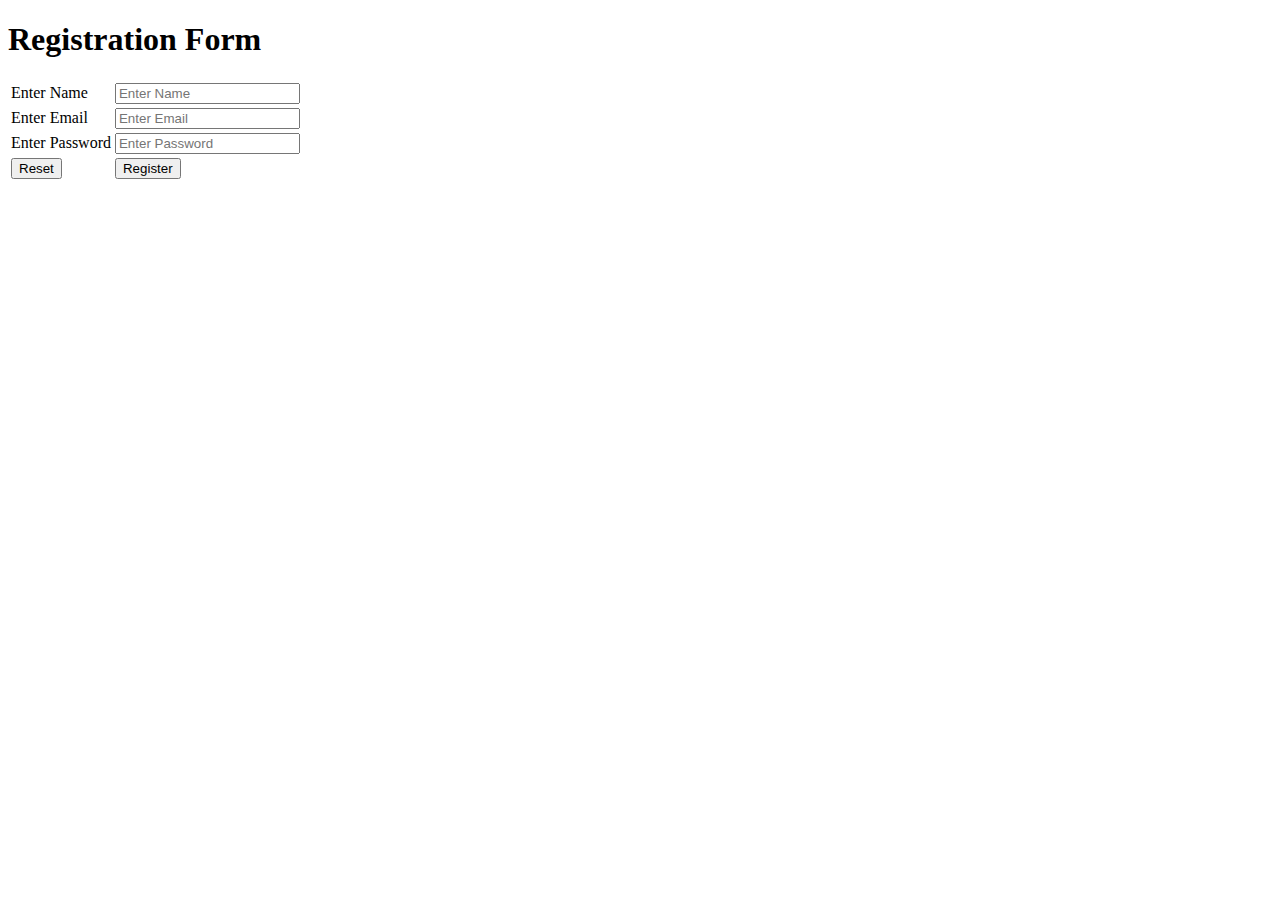
<file: CGI/02-App/index.html>
<!DOCTYPE html>
<html lang="en">
<head>
    <meta charset="UTF-8">
    <title>Title</title>
</head>
<body>

<h1>Registration Form</h1>

<!--method - get and post-->
<form action="cgi-bin/register.py" method="post">
    <table>
        <tr>
            <td>Enter Name</td>
            <td>
                <input type="text" placeholder="Enter Name" name="name">
            </td>
        </tr>
        <tr>
            <td>Enter Email</td>
            <td>
                <input type="email" placeholder="Enter Email" name="email">
            </td>
        </tr>
        <tr>
            <td>Enter Password</td>
            <td>
                <input type="password" placeholder="Enter Password" name="pwd">
            </td>
        </tr>
        <tr>
            <td>
                <input type="reset">
            </td>
            <td>
                <input type="submit" value="Register">
            </td>
        </tr>
    </table>
</form>


</body>
</html>
</file>
